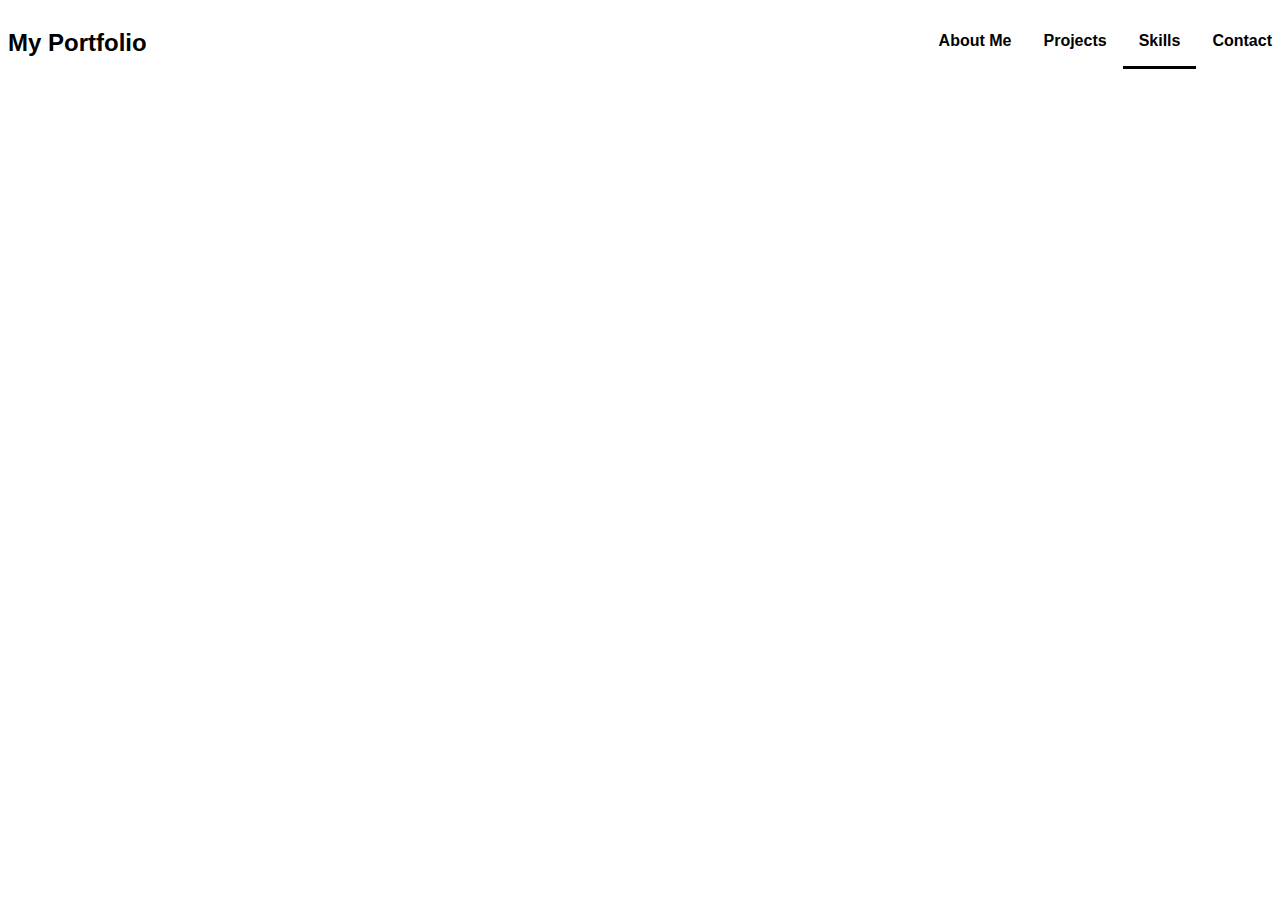
<file: skills.html>
<!DOCTYPE html>
<html>
<head>
    <meta charset="UTF-8">
    <meta name="viewport" content="width=device-width, initial-scale=1.0">
    <title>My Portfolio</title>
    <link rel="stylesheet" href="styles.css">
</head>
<body>
    <nav>
        <h3 id="logo">My Portfolio</h3>
        <ul class="navigation">
            <li class="navigation-item">
                <a href="/index.html">About Me</a>
            </li>
            <li class="navigation-item">
                <a href="/projects.html">Projects</a>
            </li>
            <li class="navigation-item">
                <a href="/skills.html" class="active-page">Skills</a>
            </li>
            <li class="navigation-item">
                <a href="/contact.html">Contact</a>
            </li>
        </ul>
    </nav>
    <main>
        <section id="skills">
            <div class="skill-info">
                
            </div>
        </section>
    </main>
    <footer>

    </footer>
    <script>

    </script>
</body>
</html>
</file>
<file: styles.css>
body {
    font-family: 'Montserrat', sans-serif;
    font-size: 16px;
    font-weight: 400;
    background-color: white;
}

h1 {
    font-family: "Abril Fatface", serif;
    font-size: 5rem;
    font-weight: 700;
}

h2 {
    font-family: "Abril Fatface", serif;
    font-size: 2rem;
    font-weight: 700;
}

h3 {
    font-family: "Montserrat", sans-serif;
    font-size: 1.5rem;
    font-weight: 700;
}

a {
    cursor: pointer;
}

i {
    padding-left: 0.5rem;
}

nav {
    list-style-type: none;
    margin: 0;
    padding: 0;
    overflow: hidden;
    background-color: white;
    position: fixed;
    top: 0;
    width: 100%;
    z-index: 1;
    display: flex;
    align-items: center;
}

nav li {
    font-weight: 700
}

.navigation {
    list-style: none;
    margin-left: auto;
}

.navigation-item {
    float: left;
}

.navigation-item a {
    display: block;
    color: #000000;
    text-decoration: none;
    text-align: center;
    padding: 1rem;
}

.navigation-item a:hover {
    background-color: #F1D5BD;
    transition: background-color 0.15s ease-in;
}

.navigation-item a:active {
    background-color: #F1D5BD;
    transition: background-color 0.2s ease-in-out;
    border-bottom: 0.2rem solid black;
}

.navigation-item .active-page {
    border-bottom: 0.2rem solid black;
}

/* Media query for mobile devices */
@media screen and (max-width: 560px) {
    .navigation {
        font-size: 0.7rem;
    }
}

main {
    display: block;
    position: relative;
    top: 5rem;
}

.about-me-container {
    display: flex;
    flex-wrap: wrap;
    align-items: center;
    justify-content: space-around;
    gap: 3rem;
}

.about-me-text h3 {
    line-height: 0.8;
    font-size: 2rem;
}

.about-me-text h4 {
    line-height: 0.8;
    font-size: 1.5rem;
}

.about-me-text .btn {
    cursor: pointer;
    margin-top: 1rem;
    position: absolute;
    border-radius: 4em;
    line-height: 0;
    padding: 1.6rem 3rem;
    transition: 0.5s;
    color: #fff;
    background: #000000;
    box-shadow: 0px 5px 18px rgba(6, 6, 7, 0.6);
}

.btn:hover {
    transform: scale(1.05);
}

.btn:active {
    transform: translateY(6px);
}

.btn span {
    font-weight: 700;
    font-family: 'Montserrat', sans-serif;
    font-size: 1.2rem;  
}

.profile img {
    position: relative;
    top: 3rem;
    max-width: 15rem;
    border-radius: 50%;
    box-shadow: 0 2px 8px rgba(0, 0, 0, 0.3);
}

#textField {
    font-family: "Montserrat", sans-serif;
    font-weight: 700;
    word-spacing: 0.1rem;
}

/* Contact page styling */


.contact-info {
    display: flex;
    flex-wrap: wrap;
    position: relative;
    top: 4rem;
}

.contact-info ul {
    position: relative;
    top: 2rem;
    list-style: none;
    padding: 0;
    margin: 0;
}

.contact-info li {
    display: inline-block;
    margin-right: 5rem;
}

.social-icons a {
    font-size: 3rem;
    color: #291c5a;
}


/* Projects page styling */

.project-info h3 {
    position: relative;
    top: 2rem;
    margin-bottom: 5rem;
}

.project-title {
    position: relative;
    top: 2rem;
}

#projects img {
    width: 20rem;
}
</file>
